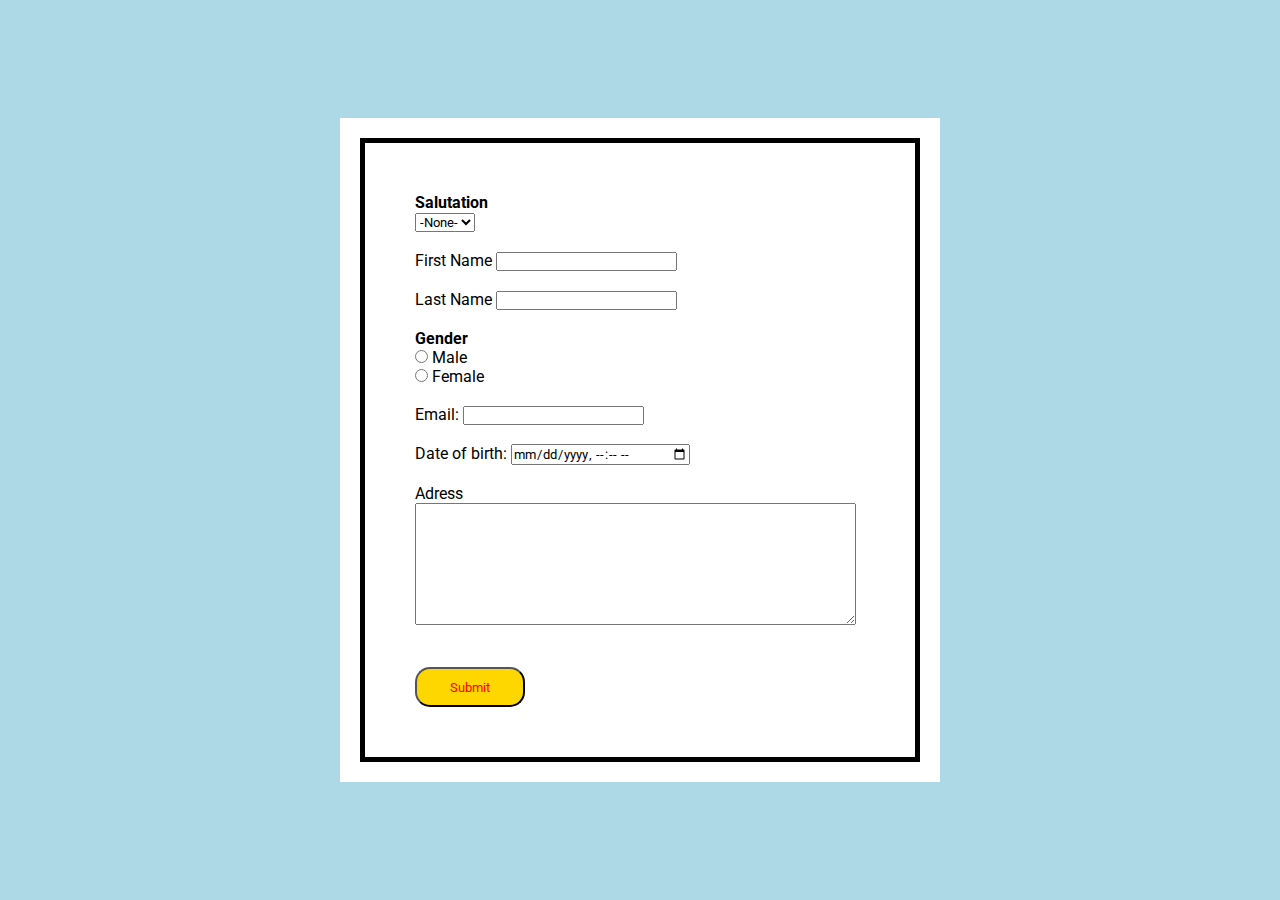
<file: index.html>
<!DOCTYPE html>
<html lang="en">
  <head>
    <meta charset="UTF-8" />
    <meta http-equiv="X-UA-Compatible" content="IE=edge" />
    <meta name="viewport" content="width=device-width, initial-scale=1.0" />
    <link rel="stylesheet" href="./style.css" />
    <title>Document</title>
  </head>
  <body>
    <div class="container">
      <div class="box">
        <div class="salutation">
          <h4>Salutation</h4>
          <div class="custom_select">
            <select class="select1" name="selected" id="##">
              <option value="0">-None-</option>
              <option value="1">02</option>
              <option value="2">03</option>
              <option value="3">04</option>
            </select>
          </div>
          <br />
          <form>
            <label for="fname">First Name</label>
            <input type="text" id="fname" name="fname" />
          </form>
          <br />
          <form>
            <label for="fname">Last Name</label>
            <input type="text" id="fname" name="fname" />
          </form>
        </div>
        <div class="Gender">
          <br />
          <h4>Gender</h4>
          <form action="">
            <input type="radio" id="Male" name="1" value="Male" />
            <label for="Male"> Male</label><br />
            <input type="radio" id="Female" name="1" value="Female" />
            <label for="Female"> Female</label><br />
          </form>
        </div>
        <div>
          <br />
          <form>
            <label for="fname">Email:</label>
            <input type="text" id="fname" name="fname" />
          </form>
          <br />
          <form action="">
            <label for="birthdaytime">Date of birth:</label>
            <input
              type="datetime-local"
              id="birthdaytime"
              name="birthdaytime"
            />
            <br>
            <br>
            <form action="" class="Adress">
            <label for="fname">Adress</label><br>
            <textarea name="Adress" id="" cols="53" rows="8"></textarea>
            </form>
        </div>
        <div>
            <br>
            <br>
            <div>
                <button class="Submit_Button">Submit</button>
            </div>
        </div>
      </div>
    </div>
  </body>
</html>
</file>
<file: style.css>
@import url('https://fonts.googleapis.com/css2?family=Roboto:wght@100&display=swap" rel="stylesheet');
* {
  margin: 0;
  padding: 0;
  box-sizing: border-box;
  font-family: "Roboto", sans-serif;
}
body {
  background: lightblue;
  display: flex;
  justify-content: center;
  align-items: center;
  min-height: 100vh;
}
.container {
  position: relative;
  width: 100%;
  max-width: 600px;
  min-height: 600px;
  background: #fff;
  margin: 50px;
  display: grid;
  grid-template-columns: 1fr 2fr;
  box-shadow: 0 35px 55px rgba(0.1);
}
.box {
  width: 560px;
  border: 5px solid black;
  padding: 50px;
  margin: 20px;
}
.container.box {
  position: relative;
  padding: 40px;
}
.select1:hover {
  cursor: pointer;
}
.box2 {
  width: 50px;
  border: 5px solid black;
  padding: 50px;
  margin: 20px;
}
.someclass {
  width: 200px;
}
.Submit_Button {
  cursor: pointer;
  background-color: gold;
  color: red;
  transition: cubic-bezier(0.83, -1.85, 0.65, 2.09), 1s;
  border-radius: 15px;
  height: 40px;
  width: 110px;
}
.Submit_Button:hover {
  background-color: greenyellow;
  color: black;
  width: 200px;
}
</file>
